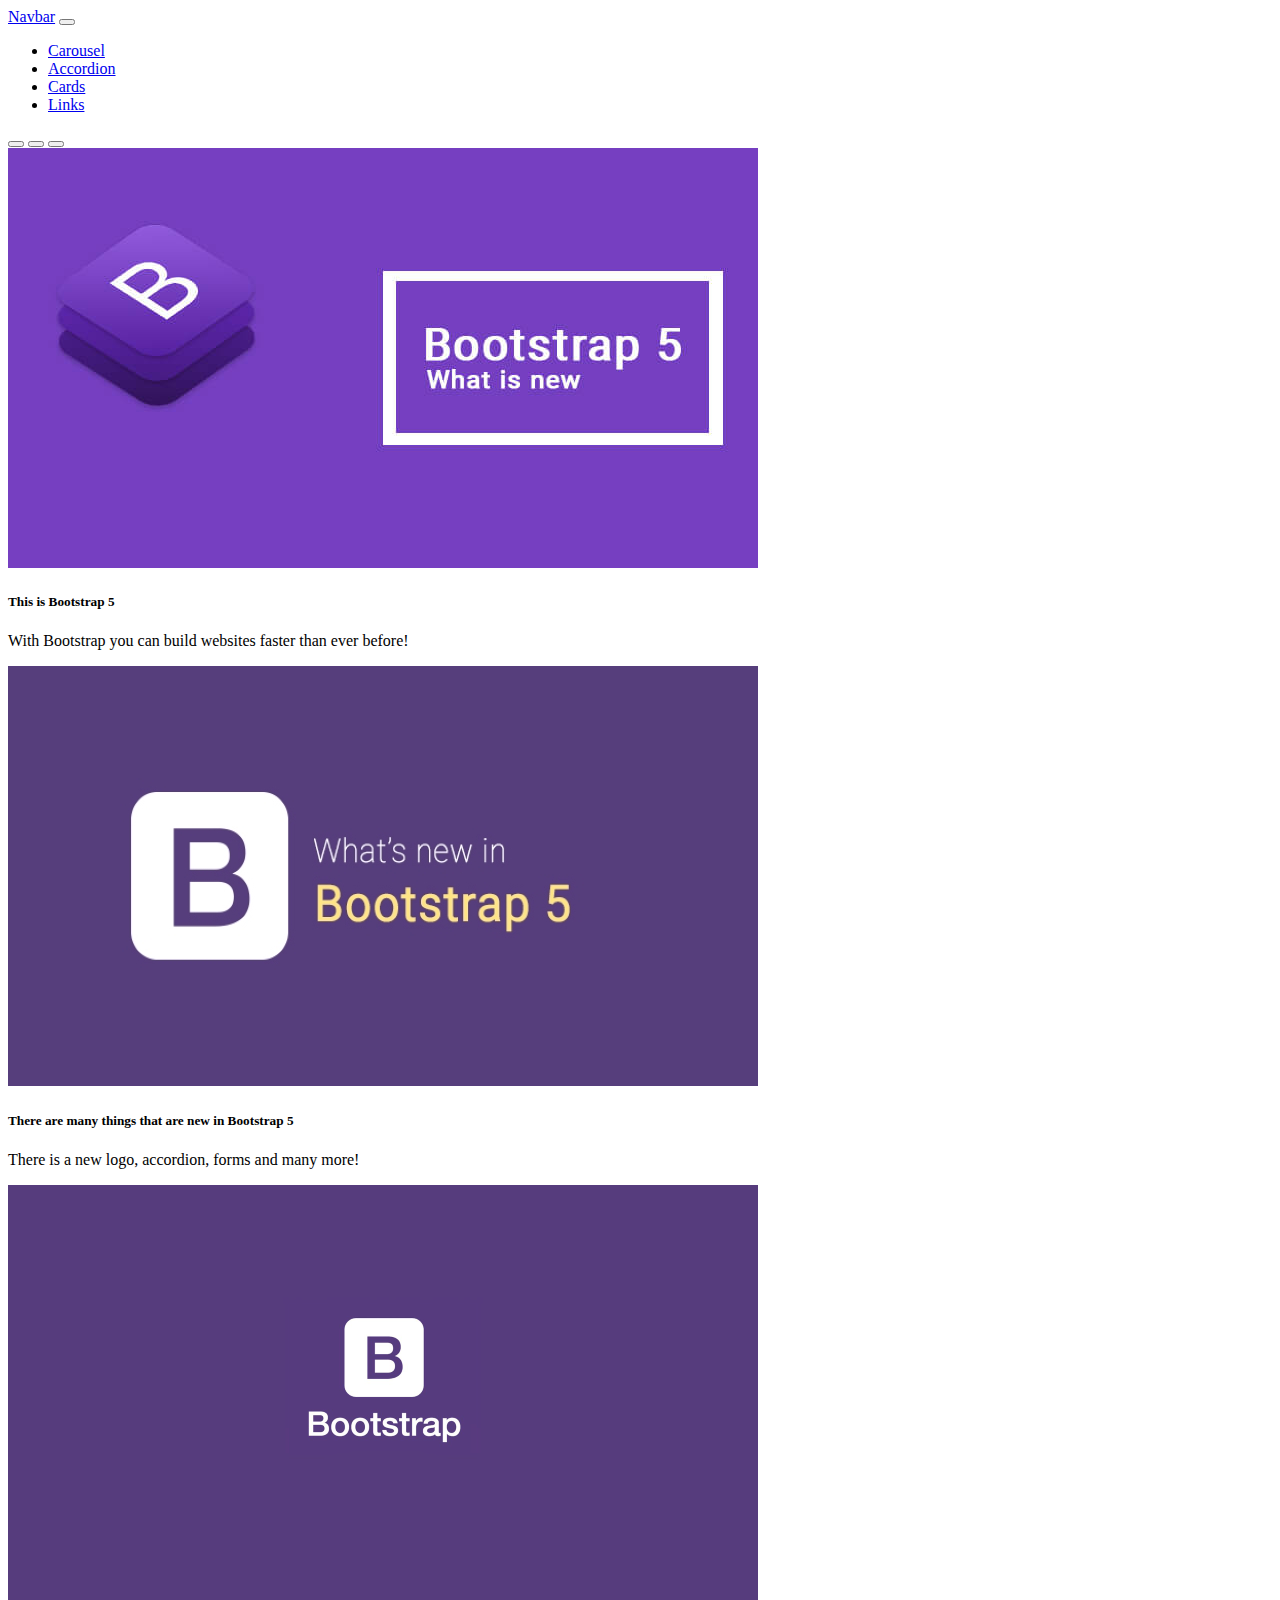
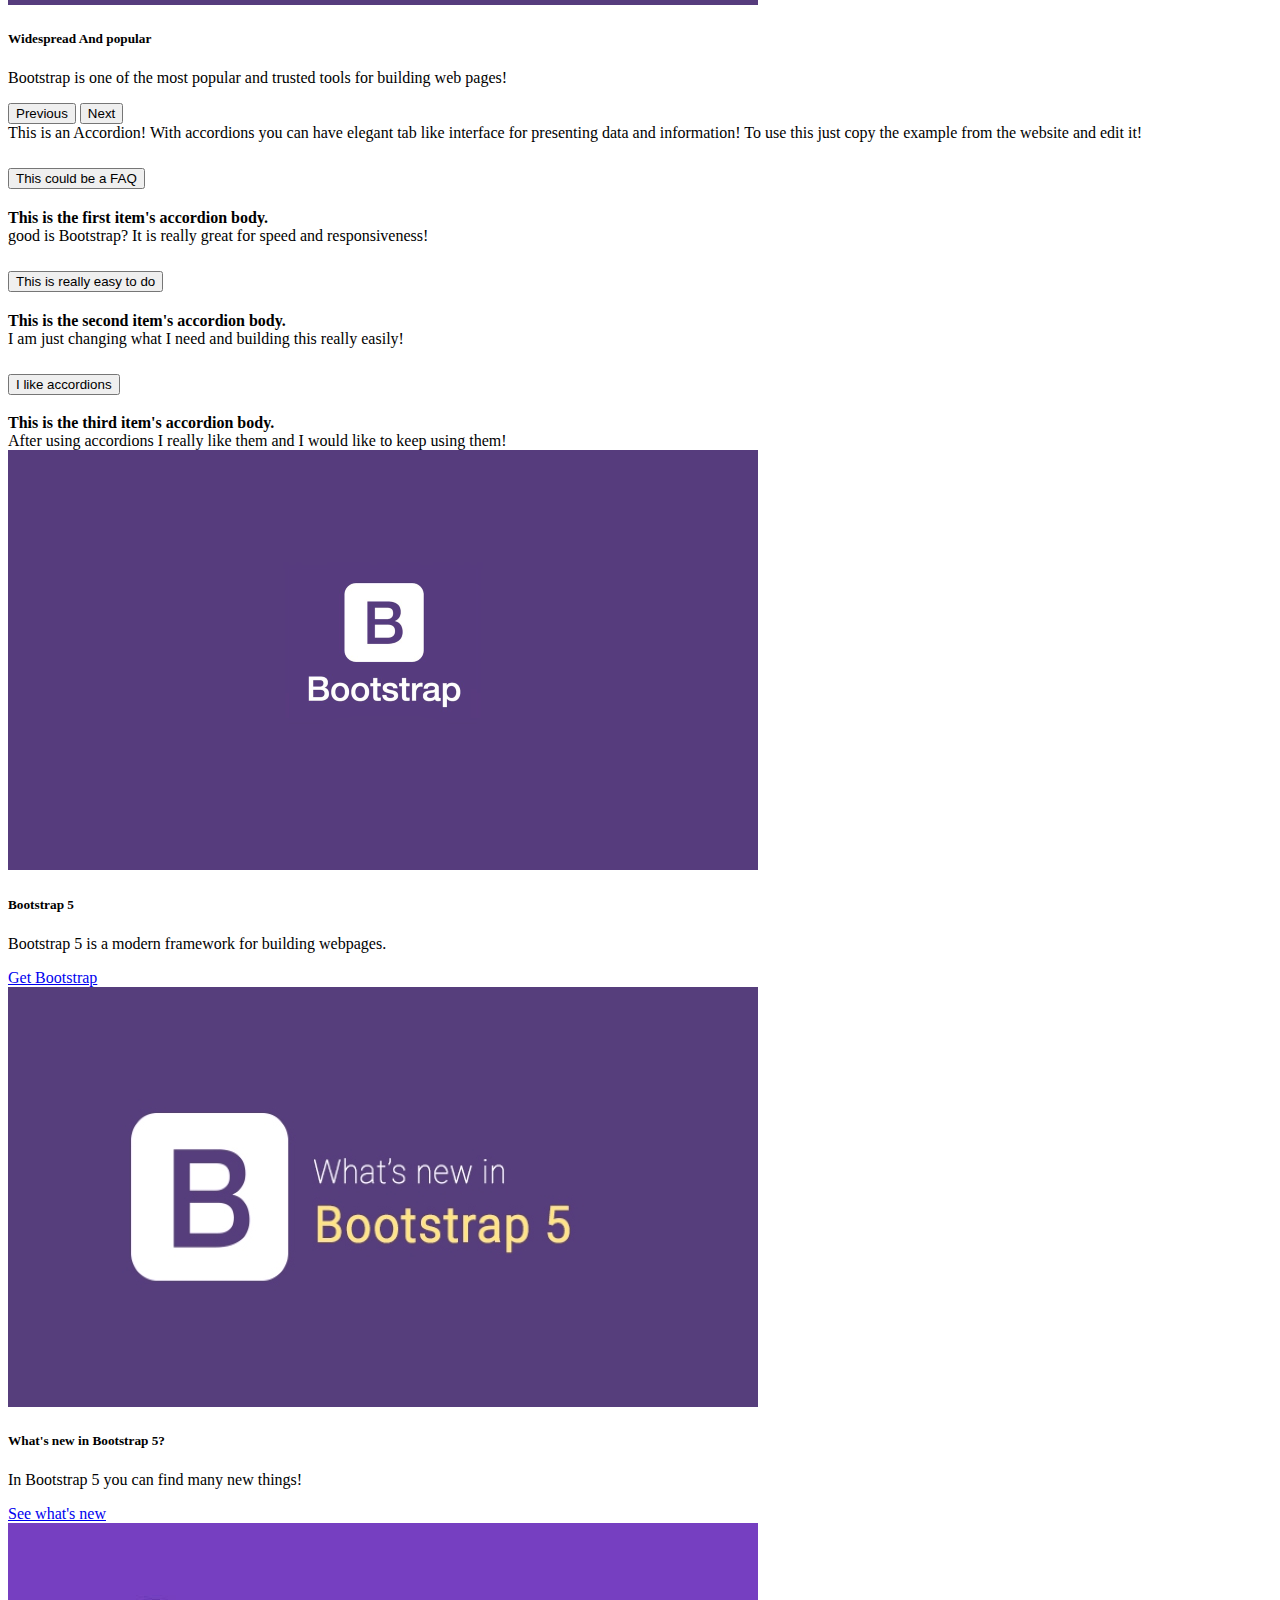
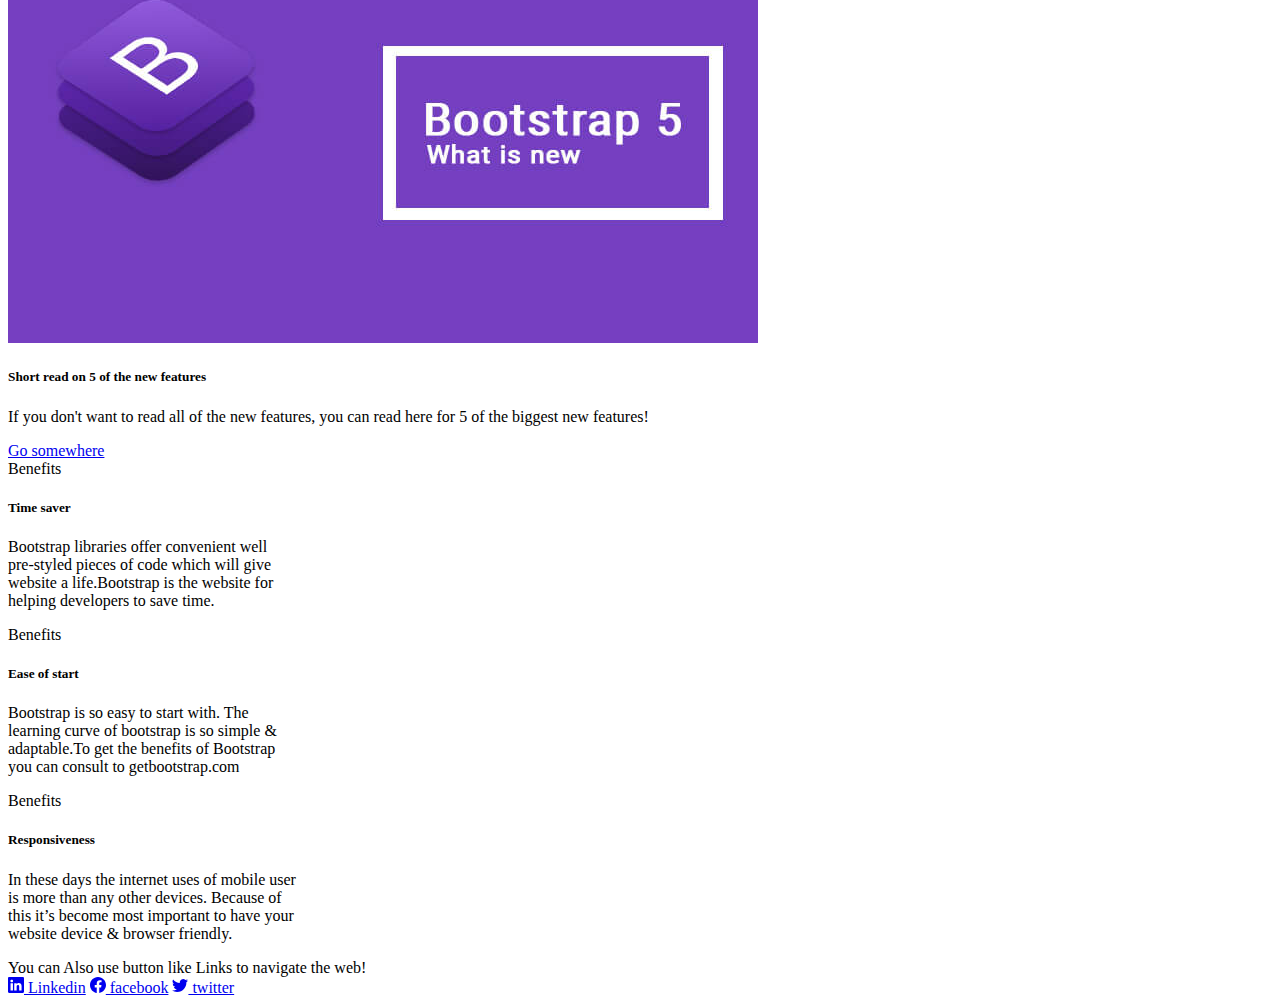
<file: bootstrap/index.html>
<!DOCTYPE html>
<html lang="en">
  <head>
    <meta charset="UTF-8" />
    <meta http-equiv="X-UA-Compatible" content="IE=edge" />
    <meta name="viewport" content="width=device-width, initial-scale=1.0" />
    <link
      href="https://cdn.jsdelivr.net/npm/bootstrap@5.0.2/dist/css/bootstrap.min.css"
      rel="stylesheet"
      integrity="sha384-EVSTQN3/azprG1Anm3QDgpJLIm9Nao0Yz1ztcQTwFspd3yD65VohhpuuCOmLASjC"
      crossorigin="anonymous"
    />
    <title>Bootstrap</title>
  </head>

  <body>
    <nav class="navbar navbar-expand-lg navbar-light bg-light">
      <div class="container-fluid">
        <a class="navbar-brand" href="#">Navbar</a>
        <button
          class="navbar-toggler"
          type="button"
          data-bs-toggle="collapse"
          data-bs-target="#navbarNav"
          aria-controls="navbarNav"
          aria-expanded="false"
          aria-label="Toggle navigation"
        >
          <span class="navbar-toggler-icon"></span>
        </button>
        <div class="collapse navbar-collapse" id="navbarNav">
          <ul class="navbar-nav">
            <li class="nav-item">
              <a class="nav-link active" aria-current="page" href="#home"
                >Carousel</a
              >
            </li>
            <li class="nav-item">
              <a class="nav-link active" href="#accordion">Accordion</a>
            </li>
            <li class="nav-item">
              <a class="nav-link active" href="#cards">Cards</a>
            </li>
            <li class="nav-item">
              <a class="nav-link active" href="#links">Links</a>
            </li>
          </ul>
        </div>
      </div>
    </nav>
    <div class="container">
      <div class="row mb-4" id="home">
        <div class="col">
          <div
            id="carouselExampleCaptions"
            class="carousel slide"
            data-bs-ride="carousel"
          >
            <div class="carousel-indicators">
              <button
                type="button"
                data-bs-target="#carouselExampleCaptions"
                data-bs-slide-to="0"
                class="active"
                aria-current="true"
                aria-label="Slide 1"
              ></button>
              <button
                type="button"
                data-bs-target="#carouselExampleCaptions"
                data-bs-slide-to="1"
                aria-label="Slide 2"
              ></button>
              <button
                type="button"
                data-bs-target="#carouselExampleCaptions"
                data-bs-slide-to="2"
                aria-label="Slide 3"
              ></button>
            </div>
            <div class="carousel-inner">
              <div class="carousel-item active">
                <img
                  src="boostrap5.jpg"
                  class="img-fluid d-block w-100"
                  alt="..."
                />
                <div class="carousel-caption d-none d-md-block">
                  <h5>This is Bootstrap 5</h5>
                  <p>
                    With Bootstrap you can build websites faster than ever
                    before!
                  </p>
                </div>
              </div>
              <div class="carousel-item">
                <img src="R2.jpg" class="img-fluid d-block w-100" alt="..." />
                <div class="carousel-caption d-none d-md-block">
                  <h5>There are many things that are new in Bootstrap 5</h5>
                  <p>There is a new logo, accordion, forms and many more!</p>
                </div>
              </div>
              <div class="carousel-item">
                <img src="wwe2.png" class="img-fluid d-block w-100" alt="..." />
                <div class="carousel-caption d-none d-md-block">
                  <h5>Widespread And popular</h5>
                  <p>
                    Bootstrap is one of the most popular and trusted tools for
                    building web pages!
                  </p>
                </div>
              </div>
            </div>
            <button
              class="carousel-control-prev"
              type="button"
              data-bs-target="#carouselExampleCaptions"
              data-bs-slide="prev"
            >
              <span
                class="carousel-control-prev-icon"
                aria-hidden="true"
              ></span>
              <span class="visually-hidden">Previous</span>
            </button>
            <button
              class="carousel-control-next"
              type="button"
              data-bs-target="#carouselExampleCaptions"
              data-bs-slide="next"
            >
              <span
                class="carousel-control-next-icon"
                aria-hidden="true"
              ></span>
              <span class="visually-hidden">Next</span>
            </button>
          </div>
        </div>
      </div>
      <div class="row" id="accordion">
        <div class="col-md-3 mb-2">
          This is an Accordion! With accordions you can have elegant tab like
          interface for presenting data and information! To use this just copy
          the example from the website and edit it!
        </div>
        <div class="col">
          <div class="accordion" id="accordionExample">
            <div class="accordion-item">
              <h2 class="accordion-header" id="headingOne">
                <button
                  class="accordion-button"
                  type="button"
                  data-bs-toggle="collapse"
                  data-bs-target="#collapseOne"
                  aria-expanded="true"
                  aria-controls="collapseOne"
                >
                  This could be a FAQ
                </button>
              </h2>
              <div
                id="collapseOne"
                class="accordion-collapse collapse show"
                aria-labelledby="headingOne"
                data-bs-parent="#accordionExample"
              >
                <div class="accordion-body">
                  <strong>This is the first item's accordion body.</strong
                  ><br />
                  good is Bootstrap? It is really great for speed and
                  responsiveness!
                </div>
              </div>
            </div>
            <div class="accordion-item">
              <h2 class="accordion-header" id="headingTwo">
                <button
                  class="accordion-button collapsed"
                  type="button"
                  data-bs-toggle="collapse"
                  data-bs-target="#collapseTwo"
                  aria-expanded="false"
                  aria-controls="collapseTwo"
                >
                  This is really easy to do
                </button>
              </h2>
              <div
                id="collapseTwo"
                class="accordion-collapse collapse"
                aria-labelledby="headingTwo"
                data-bs-parent="#accordionExample"
              >
                <div class="accordion-body">
                  <strong>This is the second item's accordion body.</strong
                  ><br />
                  I am just changing what I need and building this really
                  easily!
                </div>
              </div>
            </div>
            <div class="accordion-item">
              <h2 class="accordion-header" id="headingThree">
                <button
                  class="accordion-button collapsed"
                  type="button"
                  data-bs-toggle="collapse"
                  data-bs-target="#collapseThree"
                  aria-expanded="false"
                  aria-controls="collapseThree"
                >
                  I like accordions
                </button>
              </h2>
              <div
                id="collapseThree"
                class="accordion-collapse collapse"
                aria-labelledby="headingThree"
                data-bs-parent="#accordionExample"
              >
                <div class="accordion-body">
                  <strong>This is the third item's accordion body.</strong
                  ><br />
                  After using accordions I really like them and I would like to
                  keep using them!
                </div>
              </div>
            </div>
          </div>
        </div>
      </div>
      <div class="row mt-4 g-3" id="cards">
        <div class="col-md-4">
          <div class="card mx-auto">
            <img src="wwe2.png" class="card-img-top" alt="..." />
            <div class="card-body">
              <h5 class="card-title">Bootstrap 5</h5>
              <p class="card-text">
                Bootstrap 5 is a modern framework for building webpages.
              </p>
              <a
                target="_blank"
                href="https://getbootstrap.com/"
                class="btn btn-primary"
                >Get Bootstrap</a
              >
            </div>
          </div>
        </div>
        <div class="col-md-4">
          <div class="card">
            <img src="R2.jpg" class="card-img-top" alt="..." />
            <div class="card-body">
              <h5 class="card-title">What's new in Bootstrap 5?</h5>
              <p class="card-text">
                In Bootstrap 5 you can find many new things!
              </p>
              <a
                target="_blank"
                href="https://blog.getbootstrap.com/2021/05/05/bootstrap-5/"
                class="btn btn-primary"
                >See what's new</a
              >
            </div>
          </div>
        </div>
        <div class="col-md-4">
          <div class="card">
            <img src="boostrap5.jpg" class="card-img-top" alt="..." />
            <div class="card-body">
              <h5 class="card-title">Short read on 5 of the new features</h5>
              <p class="card-text">
                If you don't want to read all of the new features, you can read
                here for 5 of the biggest new features!
              </p>
              <a
                target="_blank"
                href="https://betterprogramming.pub/5-new-features-in-bootstrap-5-e122ad2386dc"
                class="btn btn-primary"
                >Go somewhere</a
              >
            </div>
          </div>
        </div>
        <div class="col-md-4">
          <div class="card text-white bg-primary mb-3" style="max-width: 18rem">
            <div class="card-header">Benefits</div>
            <div class="card-body">
              <h5 class="card-title">Time saver</h5>
              <p class="card-text">
                Bootstrap libraries offer convenient well pre-styled pieces of
                code which will give website a life.Bootstrap is the website for
                helping developers to save time.
              </p>
            </div>
          </div>
        </div>
        <div class="col-md-4">
          <div class="card text-white bg-primary mb-3" style="max-width: 18rem">
            <div class="card-header">Benefits</div>
            <div class="card-body">
              <h5 class="card-title">Ease of start</h5>
              <p class="card-text">
                Bootstrap is so easy to start with. The learning curve of
                bootstrap is so simple & adaptable.To get the benefits of
                Bootstrap you can consult to getbootstrap.com
              </p>
            </div>
          </div>
        </div>
        <div class="col-md-4">
          <div class="card text-white bg-primary mb-3" style="max-width: 18rem">
            <div class="card-header">Benefits</div>
            <div class="card-body">
              <h5 class="card-title">Responsiveness</h5>
              <p class="card-text">
                In these days the internet uses of mobile user is more than any
                other devices. Because of this it’s become most important to
                have your website device & browser friendly.
              </p>
            </div>
          </div>
        </div>
      </div>

      <div class="row mt-4" id="links">
        <div class="col-12 mb-3 text-center">
          You can Also use button like Links to navigate the web!
        </div>
        <div
          class="
            col-md-6
            offset-md-3
            d-flex
            justify-content-center
            align-items-center
            mb-3
          "
        >
          <a
            class="btn btn-success mx-2"
            href="https://linkedin.com"
            role="button"
            ><svg
              xmlns="http://www.w3.org/2000/svg"
              width="16"
              height="16"
              fill="currentColor"
              class="bi bi-linkedin"
              viewBox="0 0 16 16"
            >
              <path
                d="M0 1.146C0 .513.526 0 1.175 0h13.65C15.474 0 16 .513 16 1.146v13.708c0 .633-.526 1.146-1.175 1.146H1.175C.526 16 0 15.487 0 14.854V1.146zm4.943 12.248V6.169H2.542v7.225h2.401zm-1.2-8.212c.837 0 1.358-.554 1.358-1.248-.015-.709-.52-1.248-1.342-1.248-.822 0-1.359.54-1.359 1.248 0 .694.521 1.248 1.327 1.248h.016zm4.908 8.212V9.359c0-.216.016-.432.08-.586.173-.431.568-.878 1.232-.878.869 0 1.216.662 1.216 1.634v3.865h2.401V9.25c0-2.22-1.184-3.252-2.764-3.252-1.274 0-1.845.7-2.165 1.193v.025h-.016a5.54 5.54 0 0 1 .016-.025V6.169h-2.4c.03.678 0 7.225 0 7.225h2.4z"
              />
            </svg>
            Linkedin</a
          >
          <a
            class="btn btn-secondary mx-2"
            href="https://facebook.com"
            role="button"
            ><svg
              xmlns="http://www.w3.org/2000/svg"
              width="16"
              height="16"
              fill="currentColor"
              class="bi bi-facebook"
              viewBox="0 0 16 16"
            >
              <path
                d="M16 8.049c0-4.446-3.582-8.05-8-8.05C3.58 0-.002 3.603-.002 8.05c0 4.017 2.926 7.347 6.75 7.951v-5.625h-2.03V8.05H6.75V6.275c0-2.017 1.195-3.131 3.022-3.131.876 0 1.791.157 1.791.157v1.98h-1.009c-.993 0-1.303.621-1.303 1.258v1.51h2.218l-.354 2.326H9.25V16c3.824-.604 6.75-3.934 6.75-7.951z"
              />
            </svg>
            facebook</a
          >
          <a
            class="btn btn-primary mx-2"
            href="https://twitter.com"
            role="button"
            ><svg
              xmlns="http://www.w3.org/2000/svg"
              width="16"
              height="16"
              fill="currentColor"
              class="bi bi-twitter"
              viewBox="0 0 16 16"
            >
              <path
                d="M5.026 15c6.038 0 9.341-5.003 9.341-9.334 0-.14 0-.282-.006-.422A6.685 6.685 0 0 0 16 3.542a6.658 6.658 0 0 1-1.889.518 3.301 3.301 0 0 0 1.447-1.817 6.533 6.533 0 0 1-2.087.793A3.286 3.286 0 0 0 7.875 6.03a9.325 9.325 0 0 1-6.767-3.429 3.289 3.289 0 0 0 1.018 4.382A3.323 3.323 0 0 1 .64 6.575v.045a3.288 3.288 0 0 0 2.632 3.218 3.203 3.203 0 0 1-.865.115 3.23 3.23 0 0 1-.614-.057 3.283 3.283 0 0 0 3.067 2.277A6.588 6.588 0 0 1 .78 13.58a6.32 6.32 0 0 1-.78-.045A9.344 9.344 0 0 0 5.026 15z"
              />
            </svg>
            twitter</a
          >
        </div>
      </div>
    </div>
    <script
      src="https://cdn.jsdelivr.net/npm/bootstrap@5.0.2/dist/js/bootstrap.bundle.min.js"
      integrity="sha384-MrcW6ZMFYlzcLA8Nl+NtUVF0sA7MsXsP1UyJoMp4YLEuNSfAP+JcXn/tWtIaxVXM"
      crossorigin="anonymous"
    ></script>
  </body>
</html>
</file>
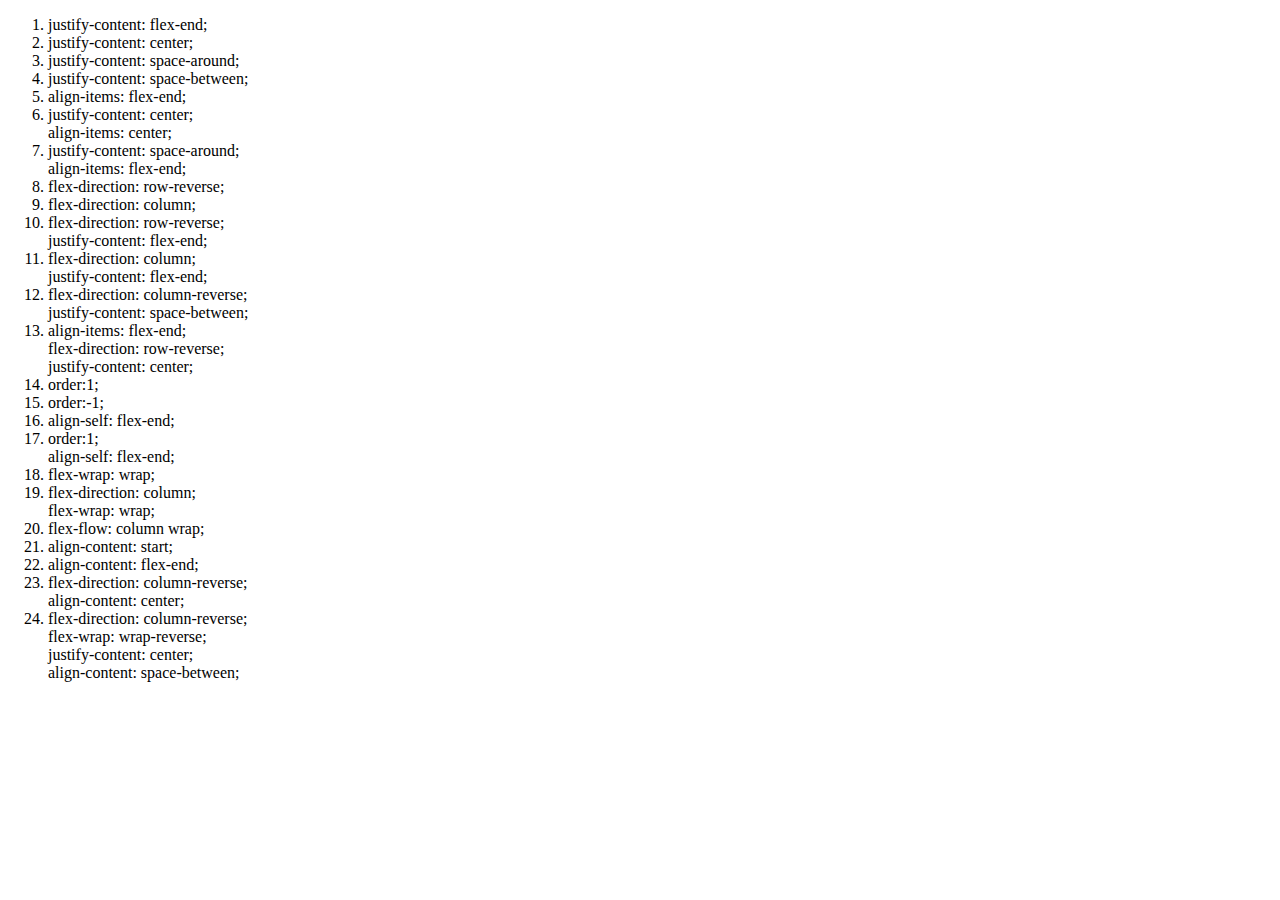
<file: flexbox-froggies/index.html>
<!DOCTYPE html>
<html lang="en">
<head>
    <meta charset="UTF-8">
    <meta http-equiv="X-UA-Compatible" content="IE=edge">
    <meta name="viewport" content="width=device-width, initial-scale=1.0">
    <title>Flexbox Froggies</title>
</head>
<body>
    <ol>
        <li>justify-content: flex-end; </li>
        <li>justify-content: center;</li>
        <li>justify-content: space-around;</li>
        <li>justify-content: space-between;</li>
        <li>align-items: flex-end;</li>
        <li>justify-content: center;<br>
            align-items: center;</li>
        <li>justify-content: space-around;<br>
            align-items: flex-end;</li>
        <li>flex-direction: row-reverse;</li>
        <li>flex-direction: column;</li>
        <li>flex-direction: row-reverse;<br>
            justify-content: flex-end;</li>
        <li>flex-direction: column;<br>
            justify-content: flex-end;</li>
        <li>flex-direction: column-reverse;<br>
            justify-content: space-between;</li>
        <li>align-items: flex-end;<br>
            flex-direction: row-reverse;<br>
            justify-content: center;</li>
        <li>order:1;</li>
        <li>order:-1;</li>
        <li>align-self: flex-end;</li>
        <li>order:1;<br>
            align-self: flex-end;</li>
        <li>flex-wrap: wrap;</li>
        <li>flex-direction: column;<br>
            flex-wrap: wrap;</li>
        <li>flex-flow: column wrap;  </li>
        <li>align-content: start;</li>
        <li>align-content: flex-end;</li>
        <li>flex-direction: column-reverse;<br>
            align-content: center;</li>
        <li>flex-direction: column-reverse;<br>
            flex-wrap: wrap-reverse;<br>
            justify-content: center;<br>
            align-content: space-between;</li>
    
    </ol>

    
</body>
</html>
</file>
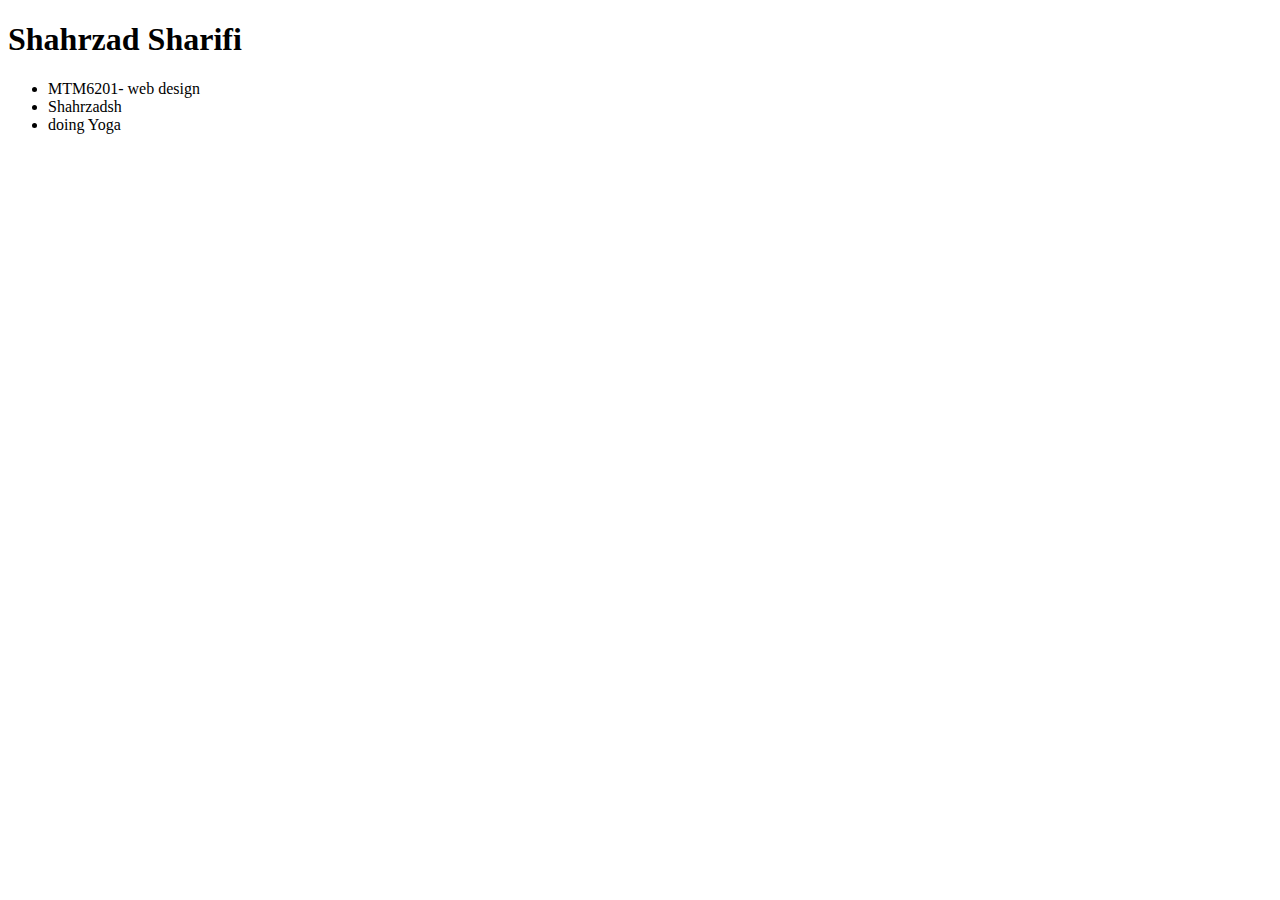
<file: github-pages/index.html>
<!DOCTYPE html>
<html lang="en">
<head>
    <meta charset="UTF-8">
    <meta http-equiv="X-UA-Compatible" content="IE=edge">
    <meta name="viewport" content="width=device-width, initial-scale=1.0">
    <title>Github Pages</title>
</head>
<body>
    <h1> Shahrzad Sharifi</h1>
    <ul>
        <li> MTM6201- web design </li>
        <li>Shahrzadsh</li>
        <li>doing Yoga </li>
    
    </ul>
</body>
</html>
</file>
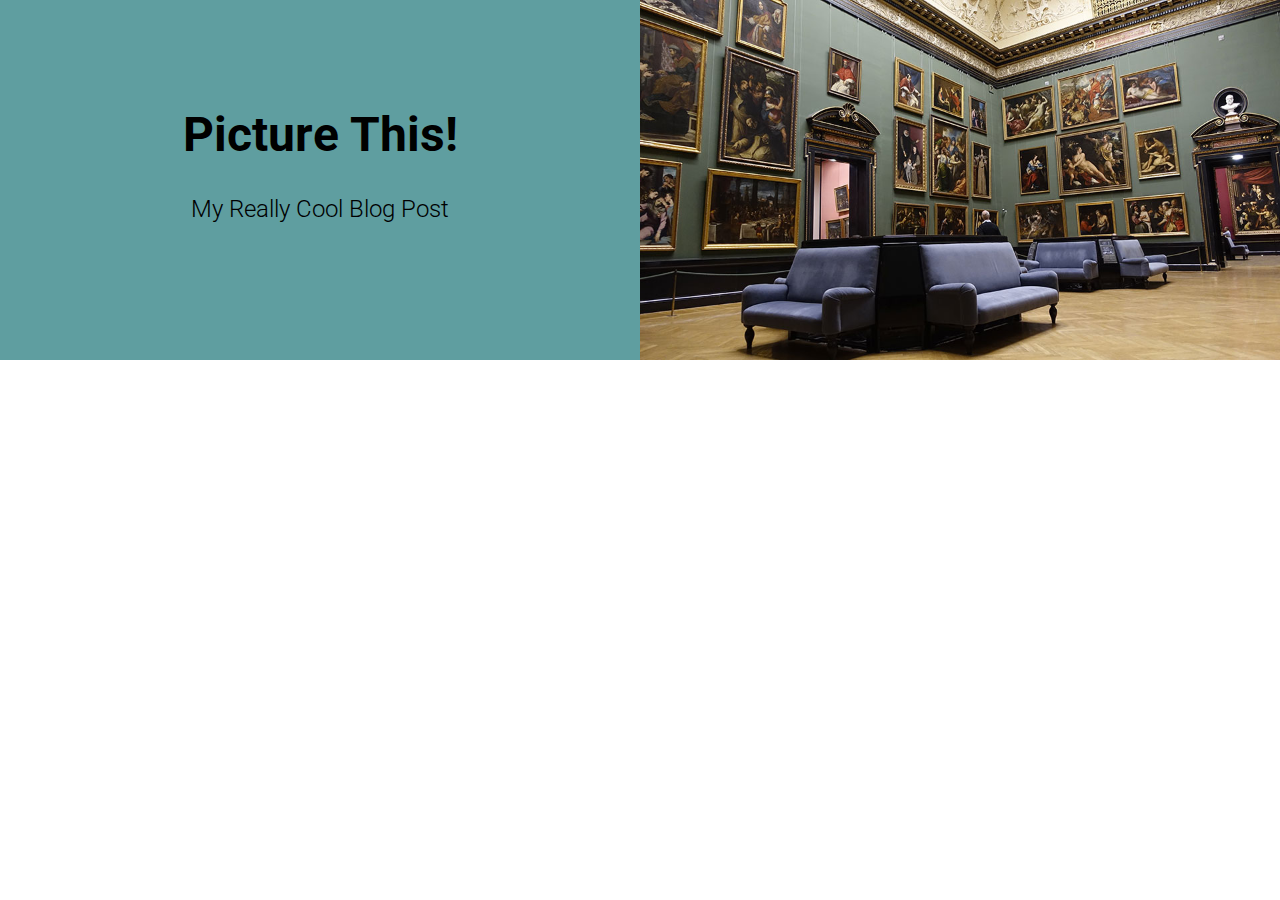
<file: mtm6201-picture-this-master/index.html>
<!DOCTYPE html>
<html lang="en">
  <head>
    <meta charset="UTF-8" />
    <meta name="viewport" content="width=device-width, initial-scale=1.0" />
    <meta http-equiv="X-UA-Compatible" content="ie=edge" />
    <title>Picture This!</title>
    <link rel="stylesheet" href="style.css" />
  </head>

  <body>
    <header class="header">
      <div class="title">
        <h1>Picture This!</h1>
        <h4>My Really Cool Blog Post</h4>
      </div>
      <img
        srcset="
          images/museum-320.jpg 320w,
          images/museum-480.jpg 480w,
          images/museum-720.jpg 720w,
          images/museum-960.jpg 960w
        "
        sizes="(min-width:960) 50vw,100vw"
        src="images/museum-960.jpg"
        alt="painting in a museum"
      />
    </header>
  </body>
</html>
</file>
<file: mtm6201-picture-this-master/style.css>
@import url("https://fonts.googleapis.com/css?family=Roboto:300,700&display=swap");

html,
body {
  margin: 0;
  border: 0;
  font-family: "Roboto", sans-serif;
}

.header {
  display: grid;
  grid-template-columns: 1fr;
  align-items: center;
  background-color: cadetblue;
}

.title {
  padding: 50px 25px;
  text-align: center;
}

h1 {
  font-size: 3rem;
  margin: 0;
}

h4 {
  font-size: 1.5rem;
  font-weight: 300;
}

img {
  display: block;
  max-width: 100%;
  height: auto;
}

@media (min-width: 960px) {
  .header {
    grid-template-columns: repeat(2, 1fr);
  }
}
</file>
